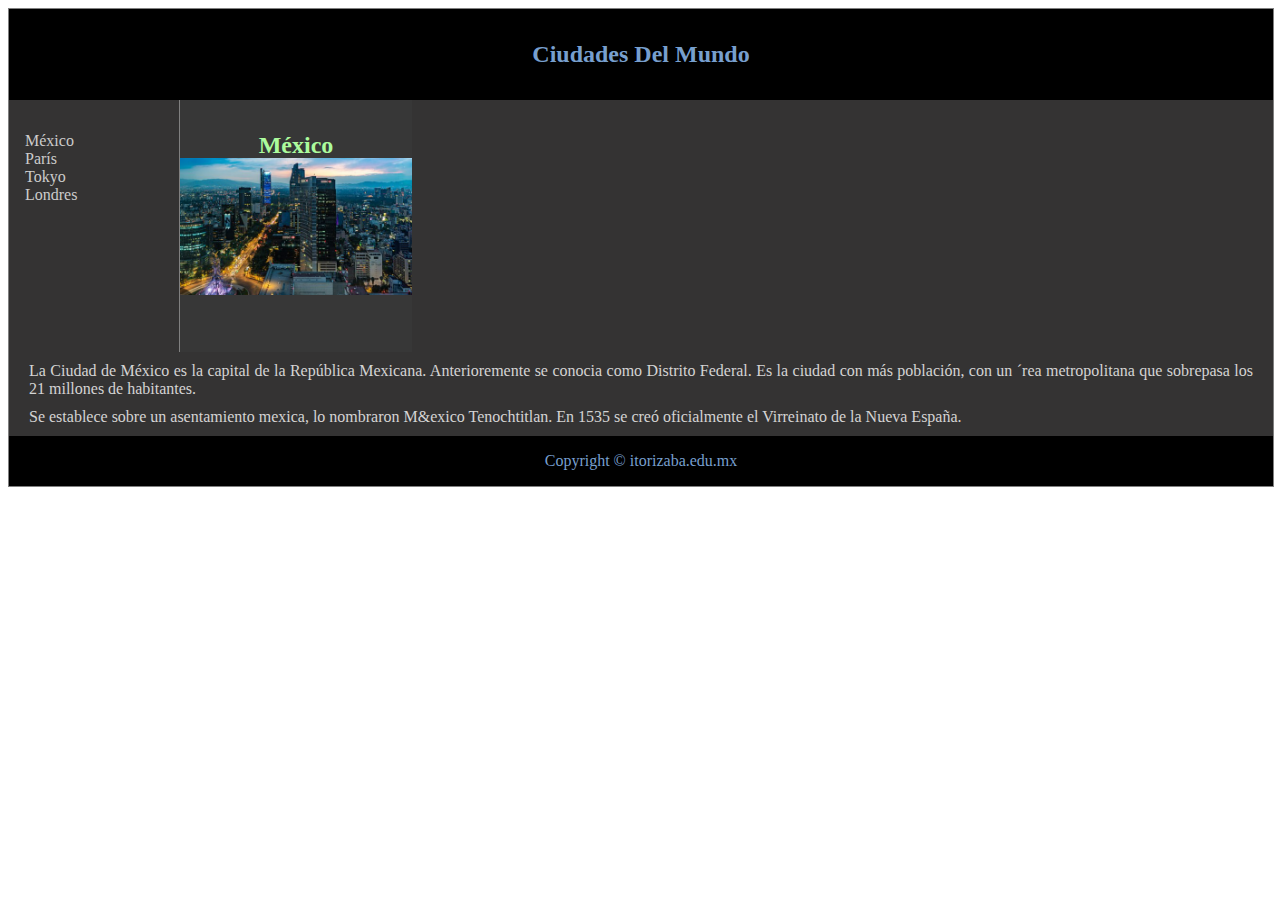
<file: index.html>
﻿<!DOCTYPE html>
<html>
<head>
  <meta charset="utf-8">
  <meta name="description" content="Blog PQG">
  <meta name="keywords" content="México,Tokyo,Londres,Paris">
    <!-- Cuidado con el tiempo de recarga
    <meta http‐equiv="refresh" content="20;URL=./1DivSemanticaEstilos.htm" >
    -->
  <meta name="viewport" content="width=device-width, initial-scale=1.0">
  <link rel="stylesheet"  type="text/css" href="css/estiloPais.css">
  <title>título PQG</title>
  </head>

<body>
<div class="contenedor">
<header>
   <h1>Ciudades Del Mundo</h1>
</header>

<nav>
  <ul>
    <li><a href="index.html  ">M&eacute;xico</a></li>
    <li><a href="Paris.html">Par&iacute;s</a></li>
    <li><a href="Tokyo.html">Tokyo</a></li>
    <li><a href="Londres.html">Londres</a></li>
   </ul>

  </nav>
  <section>

  	<article class="banderaMex">
  	   <h1> <span id="mexico">M&eacute;xico</span></h1>
        <span> </span>
        
      </article>

      <p>La Ciudad de M&eacute;xico es la capital de la Rep&uacute;blica Mexicana. Anterioremente se conocia como Distrito Federal. Es la ciudad con m&aacutes poblaci&oacute;n, con un &acute;rea metropolitana que sobrepasa los 21 millones de habitantes.</p>
    	   <p>Se establece sobre un asentamiento mexica, lo nombraron M&exico Tenochtitlan. En 1535 se cre&oacute; oficialmente el Virreinato de la Nueva España.</p>

    </section>
  <footer>Copyright &copy; itorizaba.edu.mx</footer>

</div>

</body>
</html>
</file>
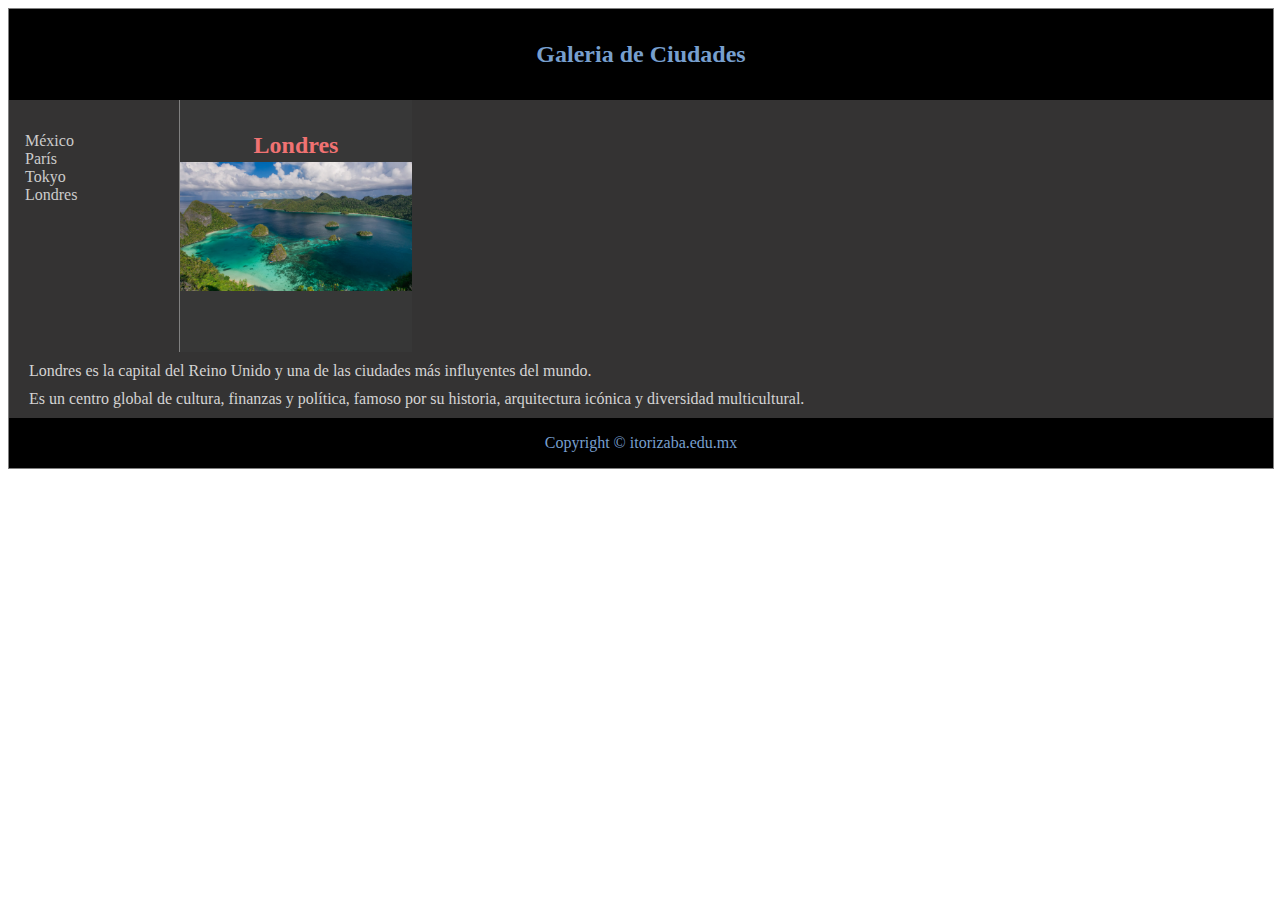
<file: Londres.html>
﻿<!DOCTYPE html>
<html>
<head>
  <meta charset="utf-8">
  <meta name="description" content="Blog PQG">
  <meta name="keywords" content="México,Tokyo,Londres,Paris">
    <!-- Cuidado con el tiempo de recarga
    <meta http‐equiv="refresh" content="20;URL=./1DivSemanticaEstilos.htm" >
    -->
  <meta name="viewport" content="width=device-width, initial-scale=1.0">
  <link rel="stylesheet"  type="text/css" href="css/estiloPais.css">
  <title>título PQG</title>
</head>


<body>

<div class="contenedor">

<header>
   <h1>Galeria de Ciudades</h1>
</header>

<nav>
  <ul>
    <li><a href="index.html">M&eacute;xico</a></li>
    <li><a href="Paris.html">Par&iacute;s</a></li>
    <li><a href="Tokyo.html">Tokyo</a></li>
    <li><a href="Londres.html">Londres</a></li>
   </ul>
  </nav>
  <section>
  	   <article class="banderaLon">
  	   <h1> <span id="londres">Londres</span></h1>
  	  
        </article>
       <p>Londres es la capital del Reino Unido y una de las ciudades más influyentes del mundo. </p>
      <p>Es un centro global de cultura, finanzas y política, famoso por su historia, arquitectura icónica y diversidad multicultural. </p>
  </section>
  <footer>Copyright &copy; itorizaba.edu.mx</footer>

</div>

</body>
</html>
</file>
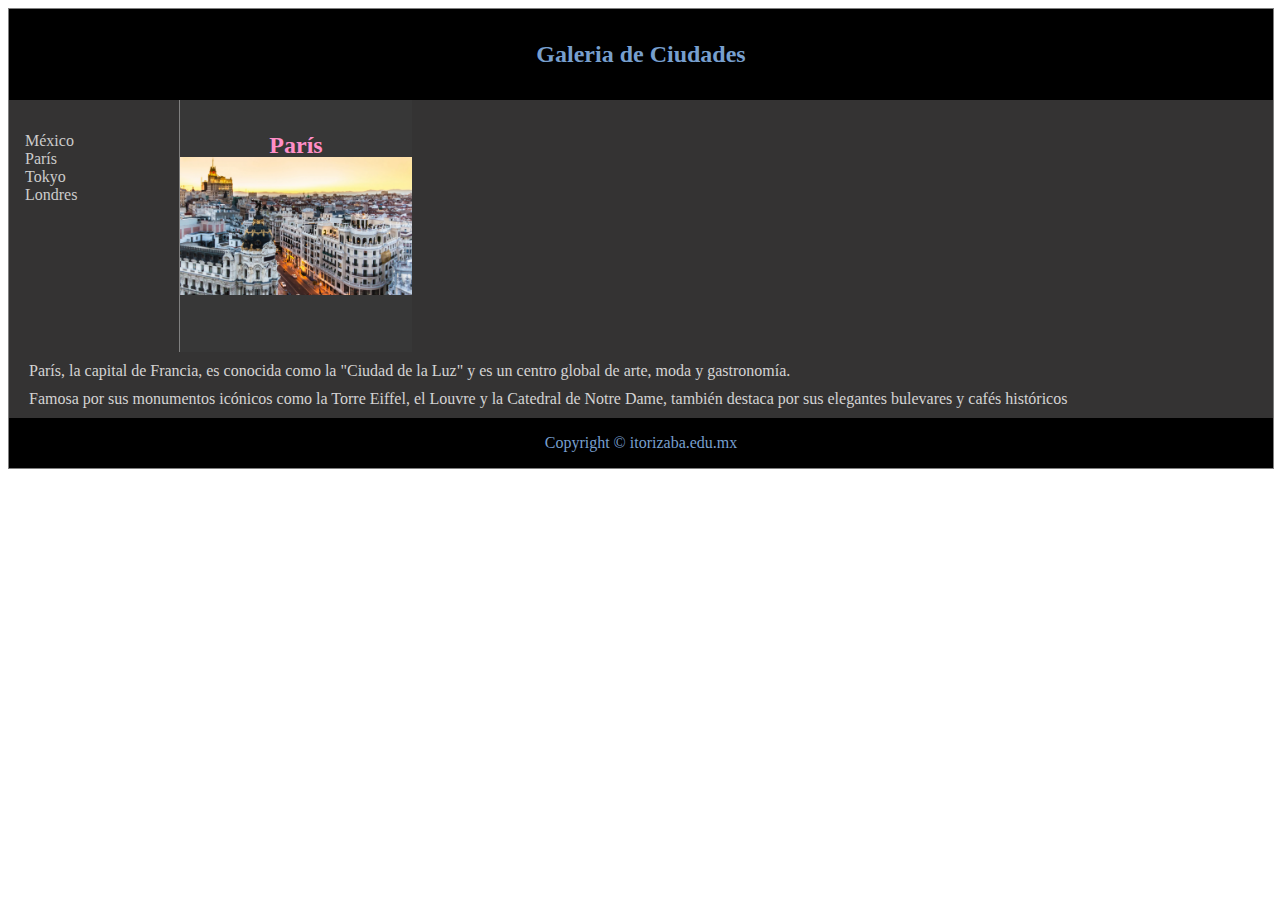
<file: Paris.html>
﻿<!DOCTYPE html>
<html>
<head>
  <meta charset="utf-8">
  <meta name="description" content="Blog PQG">
  <meta name="keywords" content="México,Tokyo,Londres,Paris">
    <!-- Cuidado con el tiempo de recarga
    <meta http‐equiv="refresh" content="20;URL=./1DivSemanticaEstilos.htm" >
    -->
  <meta name="viewport" content="width=device-width, initial-scale=1.0">
  <link rel="stylesheet"  type="text/css" href="css/estiloPais.css">
  <title>título PQG</title>
</head>


<body>

<div class="contenedor">

<header>
   <h1>Galeria de Ciudades</h1>
</header>

<nav>
  <ul>
    <li><a href="index.html">M&eacute;xico</a></li>
    <li><a href="Paris.html">Par&iacute;s</a></li>
    <li><a href="Tokyo.html">Tokyo</a></li>
    <li><a href="Londres.html">Londres</a></li>
   </ul>
  </nav>
  <section>
  	<article class="banderaPar">
  	   <h1> <span id="paris">Par&iacute;s</span></h1>
  	  
        </article>

        <p>París, la capital de Francia, es conocida como la "Ciudad de la Luz" y es un centro global de arte, moda y gastronomía. </p>
        <p> Famosa por sus monumentos icónicos como la Torre Eiffel, el Louvre y la Catedral de Notre Dame, también destaca por sus elegantes bulevares y cafés históricos</p>
  </section>
  <footer>Copyright &copy; itorizaba.edu.mx</footer>

</div>

</body>
</html>
</file>
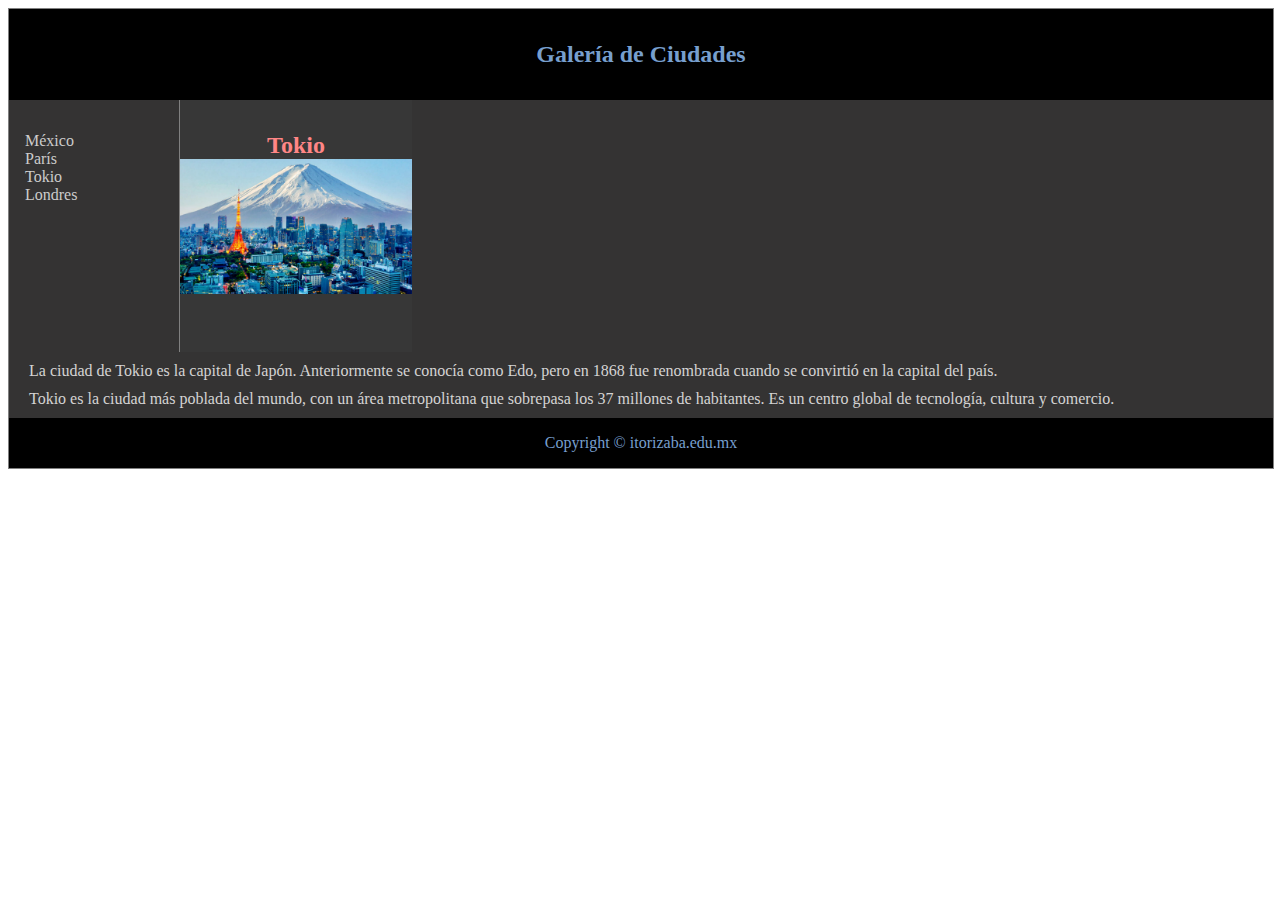
<file: Tokyo.html>
﻿<!DOCTYPE html>
<html lang="es">
<head>
  <meta charset="utf-8">
  <meta name="description" content="Blog PQG">
  <meta name="keywords" content="México,Tokyo,Londres,Paris">
  <meta name="viewport" content="width=device-width, initial-scale=1.0">
  <link rel="stylesheet" type="text/css" href="css/estiloPais.css">
  <title>Galería de Ciudades</title>
</head>

<body>

<div class="contenedor">

<header>
   <h1>Galería de Ciudades</h1>
</header>

<nav>
  <ul>
    <li><a href="index.html">M&eacute;xico</a></li>
    <li><a href="Paris.html">París</a></li>
    <li><a href="Tokyo.html">Tokio</a></li>
    <li><a href="Londres.html">Londres</a></li>
  </ul>
</nav>

<section>
  <article class="banderaTok">
    <h1><span id="tokyo">Tokio</span></h1>
   
  </article>

  <p>La ciudad de Tokio es la capital de Japón. Anteriormente se conocía como Edo, pero en 1868 fue renombrada cuando se convirtió en la capital del país.</p>
  <p>Tokio es la ciudad más poblada del mundo, con un área metropolitana que sobrepasa los 37 millones de habitantes. Es un centro global de tecnología, cultura y comercio.</p>
</section>

<footer>Copyright &copy; itorizaba.edu.mx</footer>

</div>

</body>
</html>
</file>
<file: css/estiloPais.css>
div.contenedor {
  width: 100%;
  border: 1px solid gray;
  background-color: rgb(52, 51, 51);
}

header, footer {
  padding: 1em;
  color: rgb(119, 159, 206);
  background-color: black;
  clear: left;
  text-align: center;
}

nav {
  font-family: 'Calibri';
  float: left;
  max-width: 160px;
  margin: 0;
  padding: 1em;
}

nav ul {
  list-style-type: none; /* Elimina viñetas */
  padding: 0;
}

nav ul a {
  text-decoration: none;
  color: #cccccc;
}

a.active {
  color: red;
}

article {
  margin-left: 170px;
  border-left: 1px solid gray;
  padding: 1em;
  overflow: hidden;
  background-color: #373737;
  display: flex;
  flex-direction: column;
  min-height: 220px;
}

p {
  font-family: 'Poppins Light';
  color: #d4d4d4;
  text-align: justify;
  margin: 10px 20px; /* Ajuste de márgenes para mayor legibilidad */
}

h1 {
  text-align: center;
  font-size: 150%;
  font-family: 'Poppins Light';
}

#mexico {
  color: rgb(172, 251, 157);
  text-align: left;
}

#londres {
  color: rgb(240, 114, 114);
  text-align: left;
}

#paris {
  color: rgb(255, 142, 199);
  text-align: left;
}

#tokyo {
  color: rgb(255, 134, 134);
  text-align: left;
}

.banderaMex {
  background-image: url("../img/mexico.png");
  width: 200px;
  height: 200px;
  background-size: contain; /* Ajusta la imagen para que quepa completamente */
  background-repeat: no-repeat; /* Evita repeticiones */
  background-position: center; /* Centra la imagen */
  position: relative;
}

.banderaLon {
  background-image: url("../img/guinea.png");
  width: 200px;
  height: 200px;
  background-size: contain; /* Ajusta la imagen para que quepa completamente */
  background-repeat: no-repeat; /* Evita repeticiones */
  background-position: center; /* Centra la imagen */
  position: relative;
}

.banderaPar {
  background-image: url("../img/españa.png");
  width: 200px;
  height: 200px;
  background-size: contain; /* Ajusta la imagen para que quepa completamente */
  background-repeat: no-repeat; /* Evita repeticiones */
  background-position: center; /* Centra la imagen */
  position: relative;
}

.banderaTok {
  background-image: url("../img/tokio.png");
  width: 200px;
  height: 200px;
  background-size: contain; /* Ajusta la imagen para que quepa completamente */
  background-repeat: no-repeat; /* Evita repeticiones */
  background-position: center; /* Centra la imagen */
  position: relative;
}
</file>
